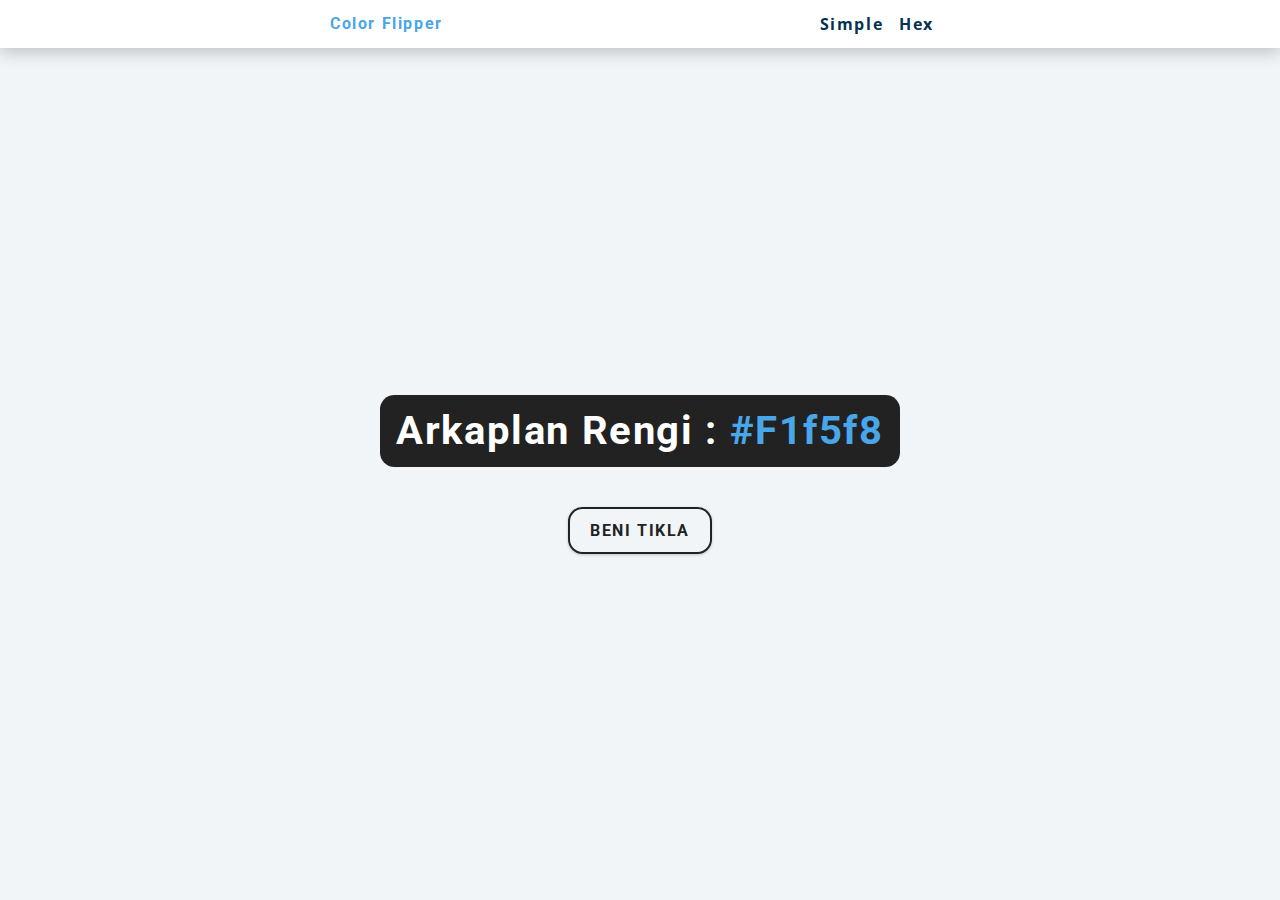
<file: index.html>
<!DOCTYPE html>
<html lang="en">
  <head>
    <meta charset="UTF-8" />
    <meta name="viewport" content="width=device-width, initial-scale=1.0" />
    <title>Renk Paleti || Simple</title>

    <!-- styles -->
    <link rel="stylesheet" href="styles.css" />
  </head>
  <body>
    <nav>
      <div class="nav-center">
        <h4>color flipper</h4>
        <ul class="nav-links">
          <li><a href="index.html">simple</a></li>
          <li><a href="hex.html">hex</a></li>
        </ul>
      </div>
    </nav>
    <main>
      <div class="container">
        <h2>Arkaplan Rengi : <span class="color">#f1f5f8</span></h2>
        <button class="btn btn-hero" id="btn">Beni Tıkla</button>
      </div>
    </main>
    <!-- javascript -->
    <script src="app.js"></script>
  </body>
</html>
</file>
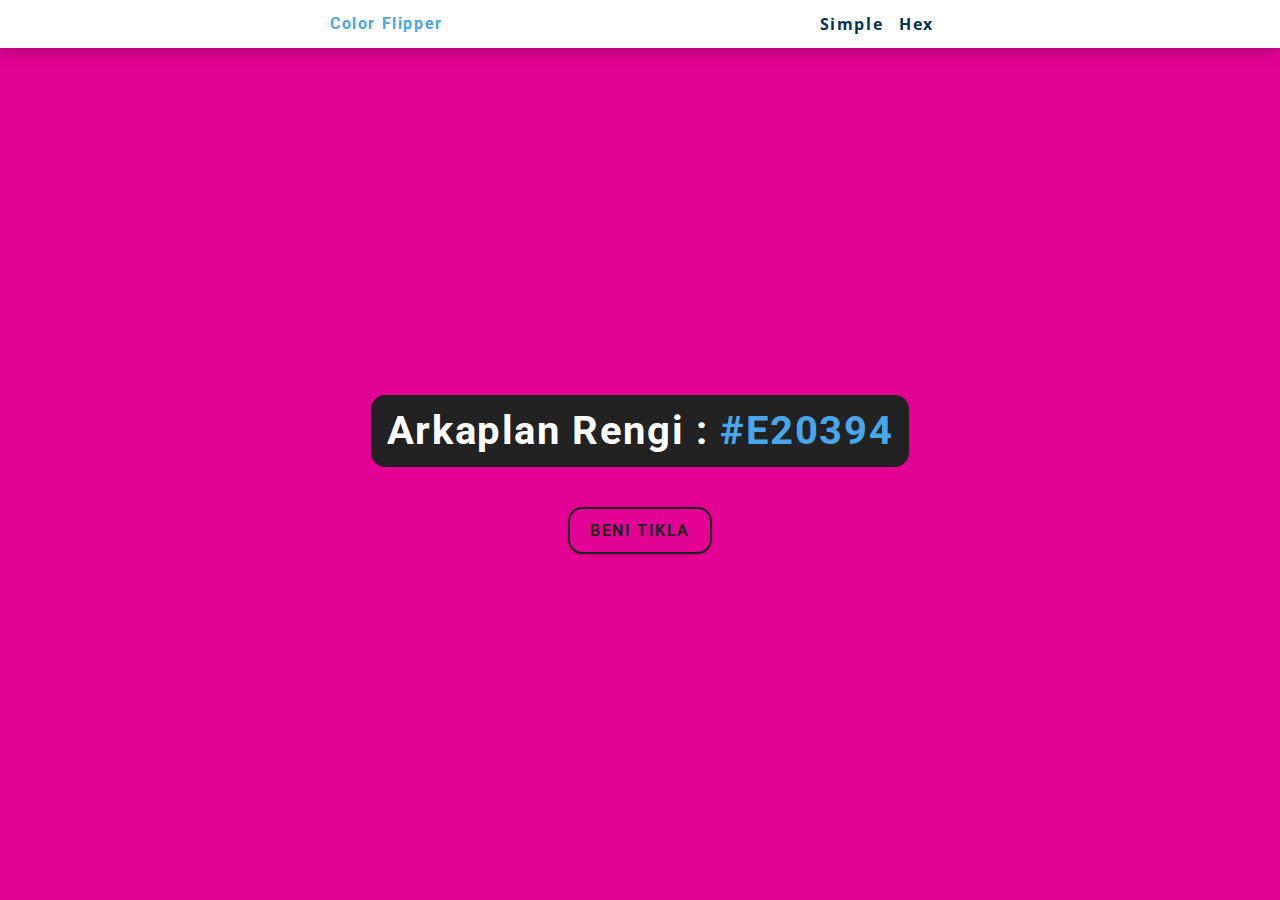
<file: hex.html>
<!DOCTYPE html>
<html lang="en">
  <head>
    <meta charset="UTF-8" />
    <meta name="viewport" content="width=device-width, initial-scale=1.0" />
    <title>Color Flipper || Hex</title>

    <!-- styles -->
    <link rel="stylesheet" href="styles.css" />
  </head>

  <body>
    <nav>
      <div class="nav-center">
        <h4>color flipper</h4>
        <ul class="nav-links">
          <li><a href="index.html">simple</a></li>
          <li><a href="hex.html">hex</a></li>
        </ul>
      </div>
    </nav>
    <main>
      <div class="container">
        <h2>Arkaplan Rengi : <span class="color">#f1f5f8</span></h2>
        <button class="btn btn-hero" id="btn">Beni Tıkla</button>
      </div>
    </main>
    <!-- javascript -->
    <script src="hex.js"></script>
  </body>
</html>
</file>
<file: styles.css>
/*
=============== 
Fonts
===============
*/
@import url("https://fonts.googleapis.com/css?family=Open+Sans|Roboto:400,700&display=swap");

/*
=============== 
Variables
===============
*/

:root {
  /* dark shades of primary color*/
  --clr-primary-1: hsl(205, 86%, 17%);
  --clr-primary-2: hsl(205, 77%, 27%);
  --clr-primary-3: hsl(205, 72%, 37%);
  --clr-primary-4: hsl(205, 63%, 48%);
  /* primary/main color */
  --clr-primary-5: hsl(205, 78%, 60%);
  /* lighter shades of primary color */
  --clr-primary-6: hsl(205, 89%, 70%);
  --clr-primary-7: hsl(205, 90%, 76%);
  --clr-primary-8: hsl(205, 86%, 81%);
  --clr-primary-9: hsl(205, 90%, 88%);
  --clr-primary-10: hsl(205, 100%, 96%);
  /* darkest grey - used for headings */
  --clr-grey-1: hsl(209, 61%, 16%);
  --clr-grey-2: hsl(211, 39%, 23%);
  --clr-grey-3: hsl(209, 34%, 30%);
  --clr-grey-4: hsl(209, 28%, 39%);
  /* grey used for paragraphs */
  --clr-grey-5: hsl(210, 22%, 49%);
  --clr-grey-6: hsl(209, 23%, 60%);
  --clr-grey-7: hsl(211, 27%, 70%);
  --clr-grey-8: hsl(210, 31%, 80%);
  --clr-grey-9: hsl(212, 33%, 89%);
  --clr-grey-10: hsl(210, 36%, 96%);
  --clr-white: #fff;
  --clr-red-dark: hsl(360, 67%, 44%);
  --clr-red-light: hsl(360, 71%, 66%);
  --clr-green-dark: hsl(125, 67%, 44%);
  --clr-green-light: hsl(125, 71%, 66%);
  --clr-black: #222;
  --ff-primary: "Roboto", sans-serif;
  --ff-secondary: "Open Sans", sans-serif;
  --transition: all 0.3s linear;
  --spacing: 0.1rem;
  --radius: 0.9rem;
  --light-shadow: 0 5px 15px rgba(0, 0, 0, 0.1);
  --dark-shadow: 0 5px 15px rgba(0, 0, 0, 0.2);
  --max-width: 1170px;
  --fixed-width: 620px;
}
/*
=============== 
Global Styles
===============
*/

*,
::after,
::before {
  margin: 0;
  padding: 0;
  box-sizing: border-box;
}
body {
  font-family: var(--ff-secondary);
  background: var(--clr-grey-10);
  color: var(--clr-grey-1);
  line-height: 1.5;
  font-size: 0.875rem;
}
ul {
  list-style-type: none;
}
a {
  text-decoration: none;
}
h1,
h2,
h3,
h4 {
  letter-spacing: var(--spacing);
  text-transform: capitalize;
  line-height: 1.25;
  margin-bottom: 0.75rem;
  font-family: var(--ff-primary);
}
h1 {
  font-size: 3rem;
}
h2 {
  font-size: 2rem;
}
h3 {
  font-size: 1.25rem;
}
h4 {
  font-size: 0.875rem;
}
p {
  margin-bottom: 1.25rem;
  color: var(--clr-grey-5);
}
@media screen and (min-width: 800px) {
  h1 {
    font-size: 4rem;
  }
  h2 {
    font-size: 2.5rem;
  }
  h3 {
    font-size: 1.75rem;
  }
  h4 {
    font-size: 1rem;
  }
  body {
    font-size: 1rem;
  }
  h1,
  h2,
  h3,
  h4 {
    line-height: 1;
  }
}
/*  global classes */

/* section */
.section {
  padding: 5rem 0;
}

.section-center {
  width: 90vw;
  margin: 0 auto;
  max-width: 1170px;
}
@media screen and (min-width: 992px) {
  .section-center {
    width: 95vw;
  }
}
main {
  min-height: 100vh;
  display: grid;
  place-items: center;
}

/*
=============== 
Nav
===============
*/
nav {
  background: var(--clr-white);
  height: 3rem;
  display: grid;
  align-items: center;
  box-shadow: var(--dark-shadow);
}
.nav-center {
  width: 90vw;
  max-width: var(--fixed-width);
  margin: 0 auto;
  display: flex;
  align-items: center;
  justify-content: space-between;
}
.nav-center h4 {
  margin-bottom: 0;
  color: var(--clr-primary-5);
}
.nav-links {
  display: flex;
}
nav a {
  text-transform: capitalize;
  font-weight: 700;
  font-size: 1rem;
  color: var(--clr-primary-1);
  letter-spacing: var(--spacing);
  margin-right: 1rem;
}
nav a:hover {
  color: var(--clr-primary-5);
}
/*
=============== 
Container
===============
*/
main {
  min-height: calc(100vh - 3rem);
  display: grid;
  place-items: center;
}
.container {
  text-align: center;
}
.container h2 {
  background: var(--clr-black);
  color: var(--clr-white);
  padding: 1rem;
  border-radius: var(--radius);
  margin-bottom: 2.5rem;
}
.color {
  color: var(--clr-primary-5);
}
.btn-hero {
  font-family: var(--ff-primary);
  text-transform: uppercase;
  background: transparent;
  color: var(--clr-black);
  letter-spacing: var(--spacing);
  display: inline-block;
  font-weight: 700;
  transition: var(--transition);
  border: 2px solid var(--clr-black);
  cursor: pointer;
  box-shadow: 0 1px 3px rgba(0, 0, 0, 0.2);
  border-radius: var(--radius);
  font-size: 1rem;
  padding: 0.75rem 1.25rem;
}
.btn-hero:hover {
  color: var(--clr-white);
  background: var(--clr-black);
}
</file>
